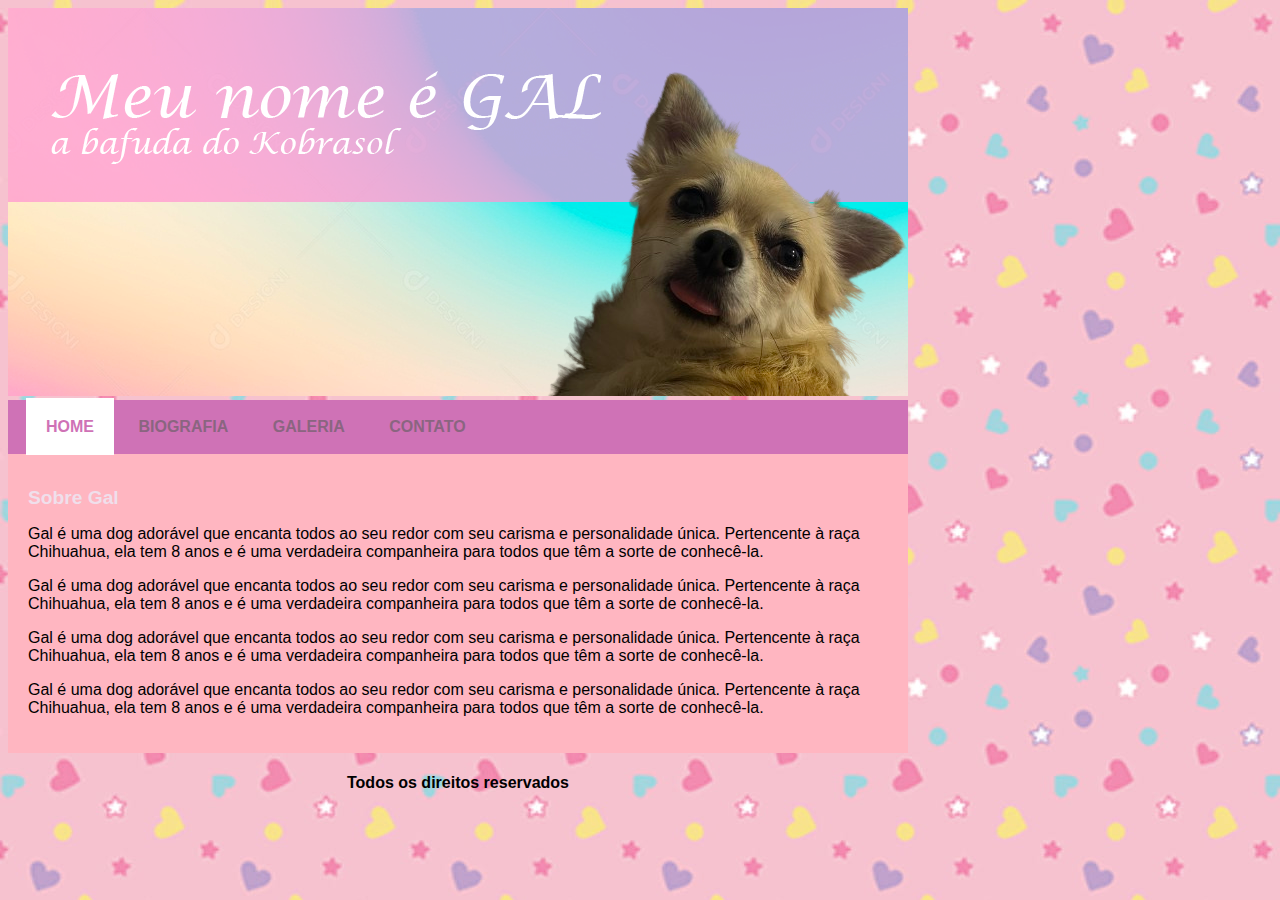
<file: index.html>
<!DOCTYPE html>
<html>
	<head>
		
		<title> Gal Oficial </title>
		<meta charset="utf-8">

		<link rel="stylesheet" type="text/css" href="estilo.css">
	
	</head>
	
	<body>

		<div id="principal">
			<img src="imagens/capa.png">

			<div id="menu">
			<a href="index.html"class="selectedmenu">HOME</a>
			<a href="biografia.html">BIOGRAFIA</a>
			<a href="galeria.html">GALERIA</a>
			<a href="contato.html">CONTATO</a>

			</div>
			<div id="conteudo">

				<h1>Sobre Gal</h1>
				
				<p>


				Gal é uma dog adorável que encanta todos ao seu redor com seu carisma e personalidade única. Pertencente à raça Chihuahua, ela tem 8 anos e é uma verdadeira companheira para todos que têm a sorte de conhecê-la.
				<p>
					Gal é uma dog adorável que encanta todos ao seu redor com seu carisma e personalidade única. Pertencente à raça Chihuahua, ela tem 8 anos e é uma verdadeira companheira para todos que têm a sorte de conhecê-la.

				</p>

				<p>
					Gal é uma dog adorável que encanta todos ao seu redor com seu carisma e personalidade única. Pertencente à raça Chihuahua, ela tem 8 anos e é uma verdadeira companheira para todos que têm a sorte de conhecê-la.

				</p>

				<p>
					Gal é uma dog adorável que encanta todos ao seu redor com seu carisma e personalidade única. Pertencente à raça Chihuahua, ela tem 8 anos e é uma verdadeira companheira para todos que têm a sorte de conhecê-la.
					
				</p>
				</div>

				<div id="rodape">

					<h4 class="centralizar">Todos os direitos reservados</h4>


		       </div>


		
	</body>


</html>
</file>
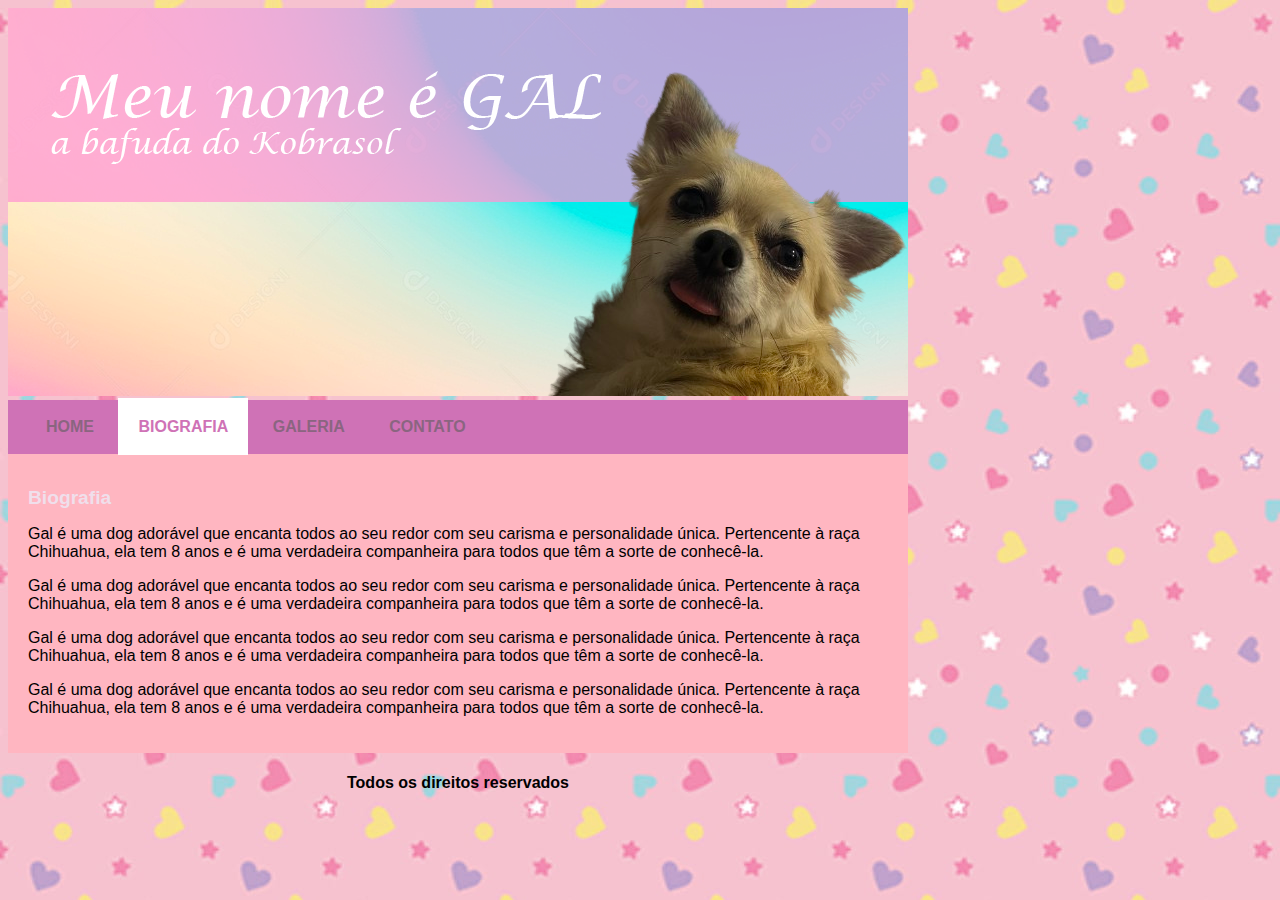
<file: biografia.html>
<!DOCTYPE html>
<html>
	<head>
		
		<title> Gal Oficial </title>
		<meta charset="utf-8">

		<link rel="stylesheet" type="text/css" href="estilo.css">
	
	</head>
	
	<body>

		<div id="principal">
			<img src="imagens/capa.png">

			<div id="menu">
				<a href="index.html">HOME</a>
				<a href="biografia.html" class="selectedmenu">BIOGRAFIA</a>
				<a href="galeria.html">GALERIA</a>
				<a href="contato.html">CONTATO</a>
			</div>
			<div id="conteudo">

				<h1>Biografia</h1>
				
				<p>


				Gal é uma dog adorável que encanta todos ao seu redor com seu carisma e personalidade única. Pertencente à raça Chihuahua, ela tem 8 anos e é uma verdadeira companheira para todos que têm a sorte de conhecê-la.
				<p>
					Gal é uma dog adorável que encanta todos ao seu redor com seu carisma e personalidade única. Pertencente à raça Chihuahua, ela tem 8 anos e é uma verdadeira companheira para todos que têm a sorte de conhecê-la.

				</p>

				<p>
					Gal é uma dog adorável que encanta todos ao seu redor com seu carisma e personalidade única. Pertencente à raça Chihuahua, ela tem 8 anos e é uma verdadeira companheira para todos que têm a sorte de conhecê-la.

				</p>

				<p>
					Gal é uma dog adorável que encanta todos ao seu redor com seu carisma e personalidade única. Pertencente à raça Chihuahua, ela tem 8 anos e é uma verdadeira companheira para todos que têm a sorte de conhecê-la.
					
				</p>
				
				
				</div>

				<div id="rodape">

					<h4 class="centralizar">Todos os direitos reservados</h4>


		       </div>


		
	</body>


</html>
</file>
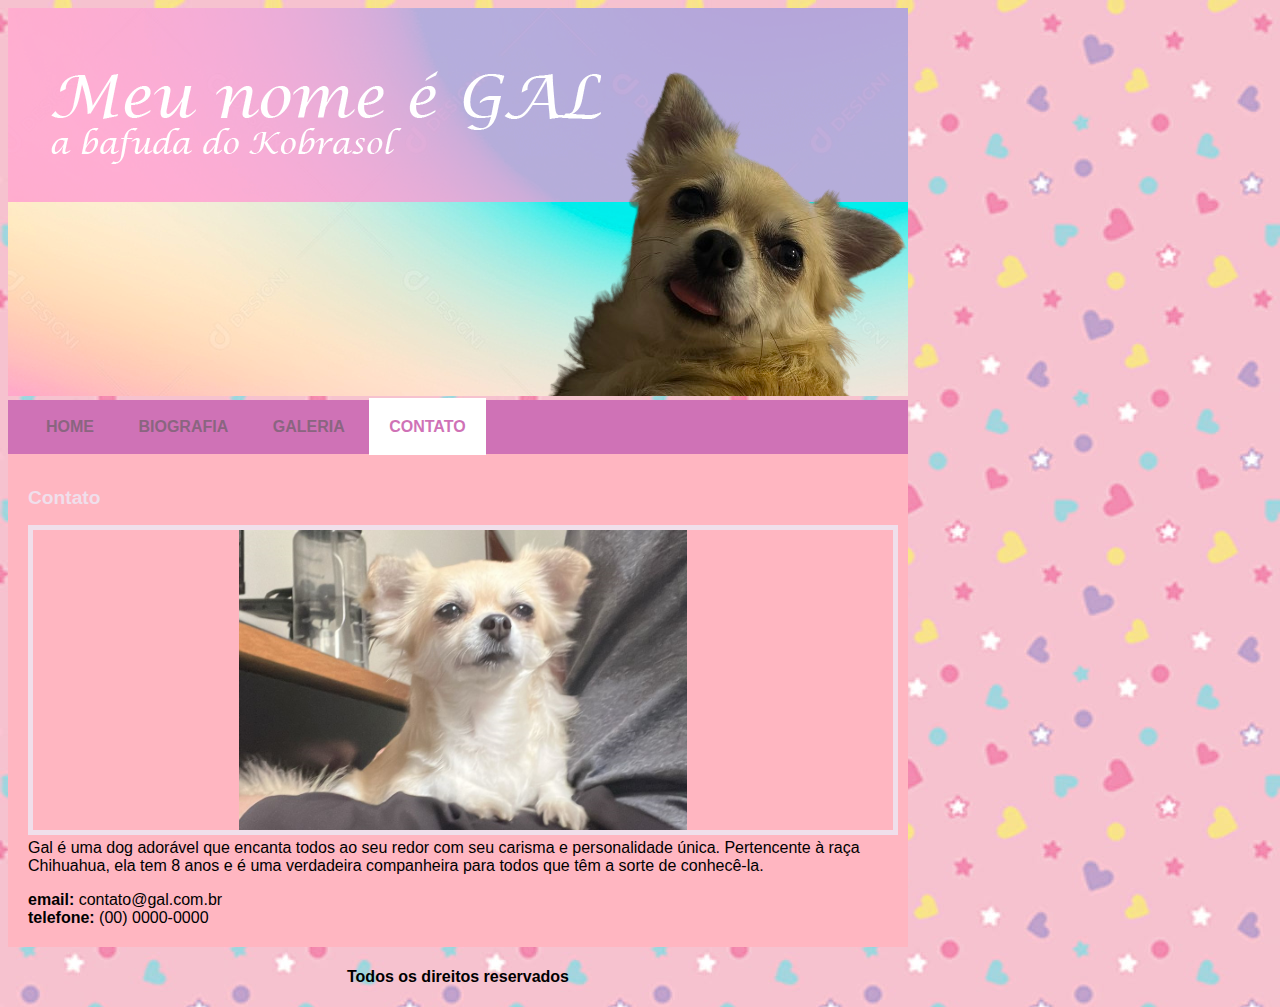
<file: contato.html>
<!DOCTYPE html>
<html>
	<head>
		
		<title> Contato</title>
		<meta charset="utf-8">

		<link rel="stylesheet" type="text/css" href="estilo.css">
	
	</head>
	
	<body>

		<div id="principal">
			<img src="imagens/capa.png">

			<div id="menu">
			<a href="index.html">HOME</a>
			<a href="biografia.html">BIOGRAFIA</a>
			<a href="galeria.html">GALERIA</a>
			<a href="contato.html" class="selectedmenu">CONTATO</a>

			</div>
			<div id="conteudo">

				<h1>Contato</h1>
				
				<p>

				<img  class="imggal4" src="imagens/cinco.png">

				Gal é uma dog adorável que encanta todos ao seu redor com seu carisma e personalidade única. Pertencente à raça Chihuahua, ela tem 8 anos e é uma verdadeira companheira para todos que têm a sorte de conhecê-la.
				
				</p>

				<div>
					
					<strong>email:</strong> contato@gal.com.br <br>
					<strong>telefone:</strong> (00) 0000-0000
				
				</div>

				
				</div>

				<div id="rodape">

					<h4 class="centralizar">Todos os direitos reservados</h4>
                 
                 </div>


		
	</body>


</html>
</file>
<file: estilo.css>
body{
	background: #ffb6c1 url('imagens/fundo.jpg') repeat ;
	font: 16px arial, Helvetica, sans-serif;
}

#principal{
      
      width: 900px;
      
     }
      #menu{
      	background:#cf72b6 ;
      	padding: 18px;

 		}
 		.selectedmenu{
 			background: white;
 			color: #cf72b6;
 		}

 #conteudo{ 
 	background: #ffb6c1 ;
 	padding: 20px;
 
 }
 a{
 	color: #8a6580 ;
 	text-decoration: none;
 	font-weight: bold;
 	border: 1px darkred;
 	padding: 20px;

 }

 .centralizar{
 	text-align: center;
 	}

 	h1{
 		color:#f0dfeb;
 		font-size: 1.2em;
 	}

.imggal {
	height: 300px;
    width: 100%;
    object-fit: cover;
    border: 10px solid #f0dfeb;

}

.imggal1 {
	height: 300px;
    width: 100%;
    object-fit: contain;
    border: 10px solid #f0dfeb;
    
}

.imggal2 {
	height: 300px;
    width: 100%;
    object-fit: cover;
    border: 5px solid #f0dfeb;
    
}

.imggal3 {
	height: 300px;
    width: 100%;
    object-fit: contain;
    border: 5px solid #f0dfeb;
    
}

.imggal4 {
	height: 300px;
    width: 100%;
    object-fit: contain;
    border: 5px solid #f0dfeb;
</file>
